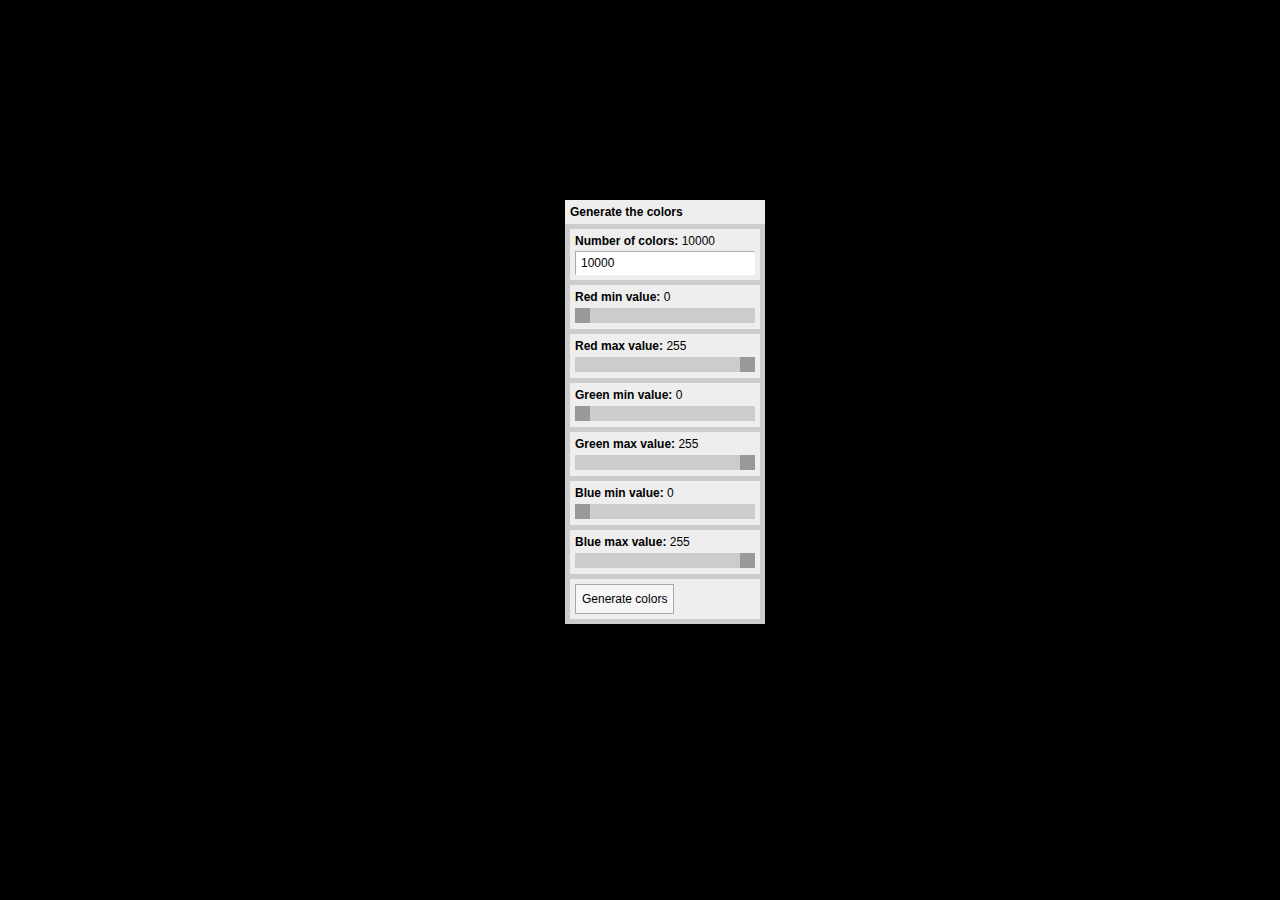
<file: index.html>
<html>
    <head>
        <meta charset="UTF-8">
        <script src="Libraries/p5/p5.min.js"></script>
        <script src="Libraries/quicksettings/quicksettings.js"></script>
        <script src="ColorSort/UIEvents.js"></script>
        <script src="ColorSort/ColorSort.js"></script>
        <link rel="stylesheet" href="Style.css">
    </head>
    <body style="margin: 0;">
    </body>
</html>
</file>
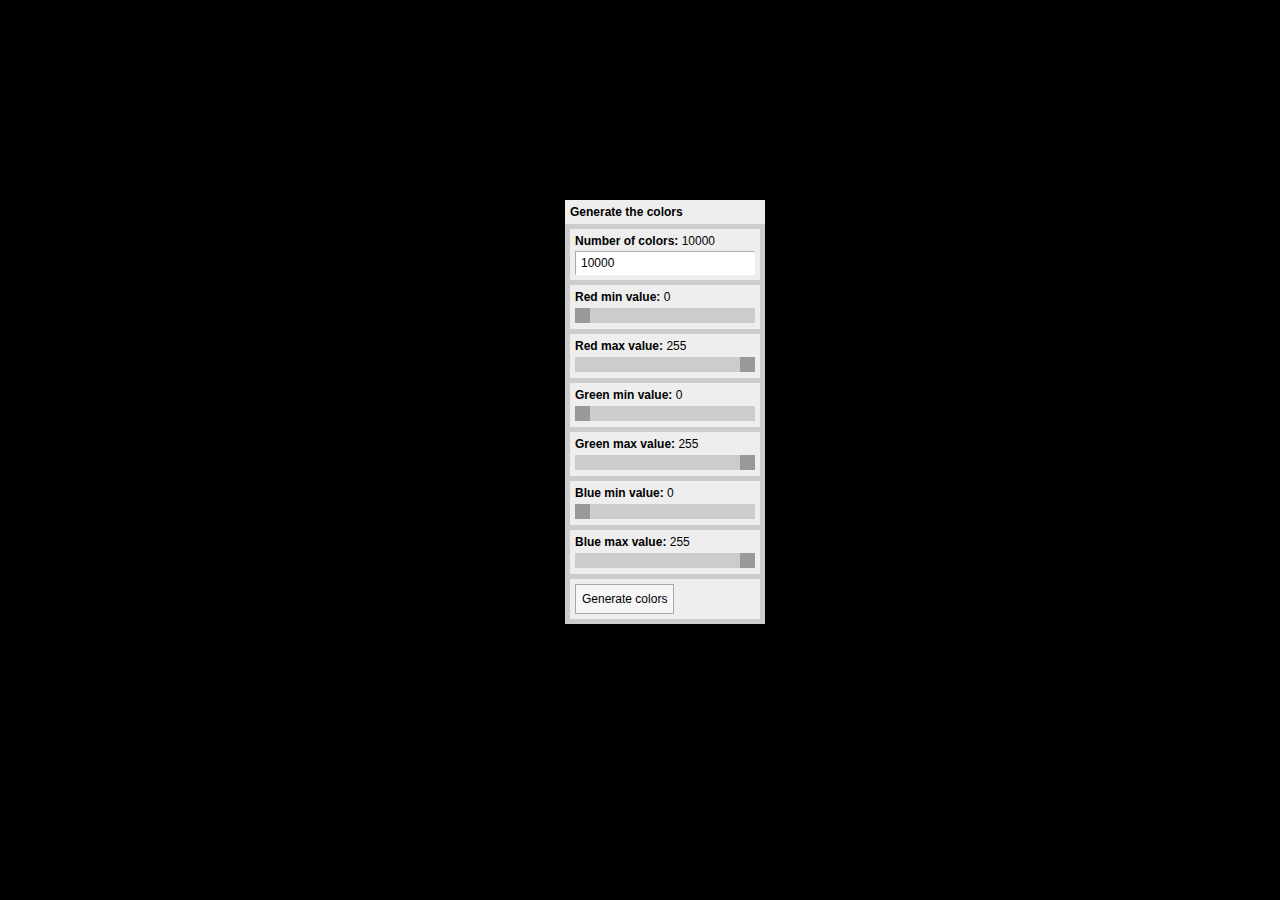
<file: ColorSort/index.html>
<html>
    <head>
        <meta charset="UTF-8">
        <script src="../Libraries/p5/p5.min.js"></script>
        <script src="../Libraries/quicksettings/quicksettings.js"></script>
        <script src="UIEvents.js"></script>
        <script src="ColorSort.js"></script>
        <link rel="stylesheet" href="Style.css">
    </head>
    <body style="margin: 0;">
    </body>
</html>
</file>
<file: Style.css>
.qs_progress_value {
	background-color: #00dd00 !important;
}
</file>
<file: ColorSort/Style.css>
.qs_progress_value {
	background-color: #00dd00 !important;
}
</file>
